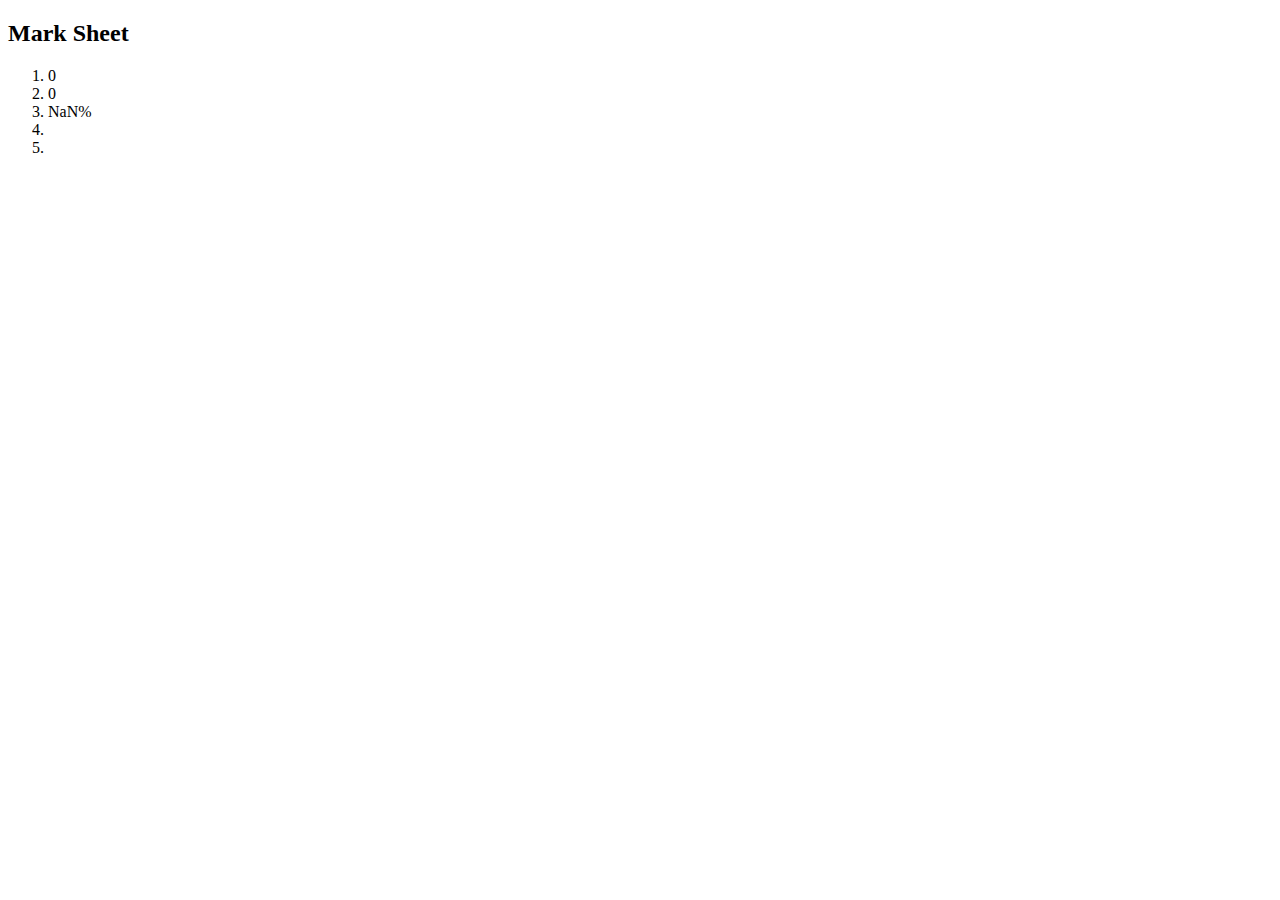
<file: chapter 9-10/index.html>
<!DOCTYPE html>
<html lang="en">
<head>
    <meta charset="UTF-8">
    <meta name="viewport" content="width=device-width, initial-scale=1.0">
    <title>Document</title>
    
</head>
<body>
    
    <h2 id="mainHeadingg">Mark Sheet</h2>

    <ol>
        <li id="totalMarks"></li>
        <li id="totalObtainMarks"></li>
        <li id="percentage"></li>
        <li id="grade"></li>
        <li id="remarks"></li>
    </ol>
</body>
<script src="./index.js"></script>
</html>
</file>
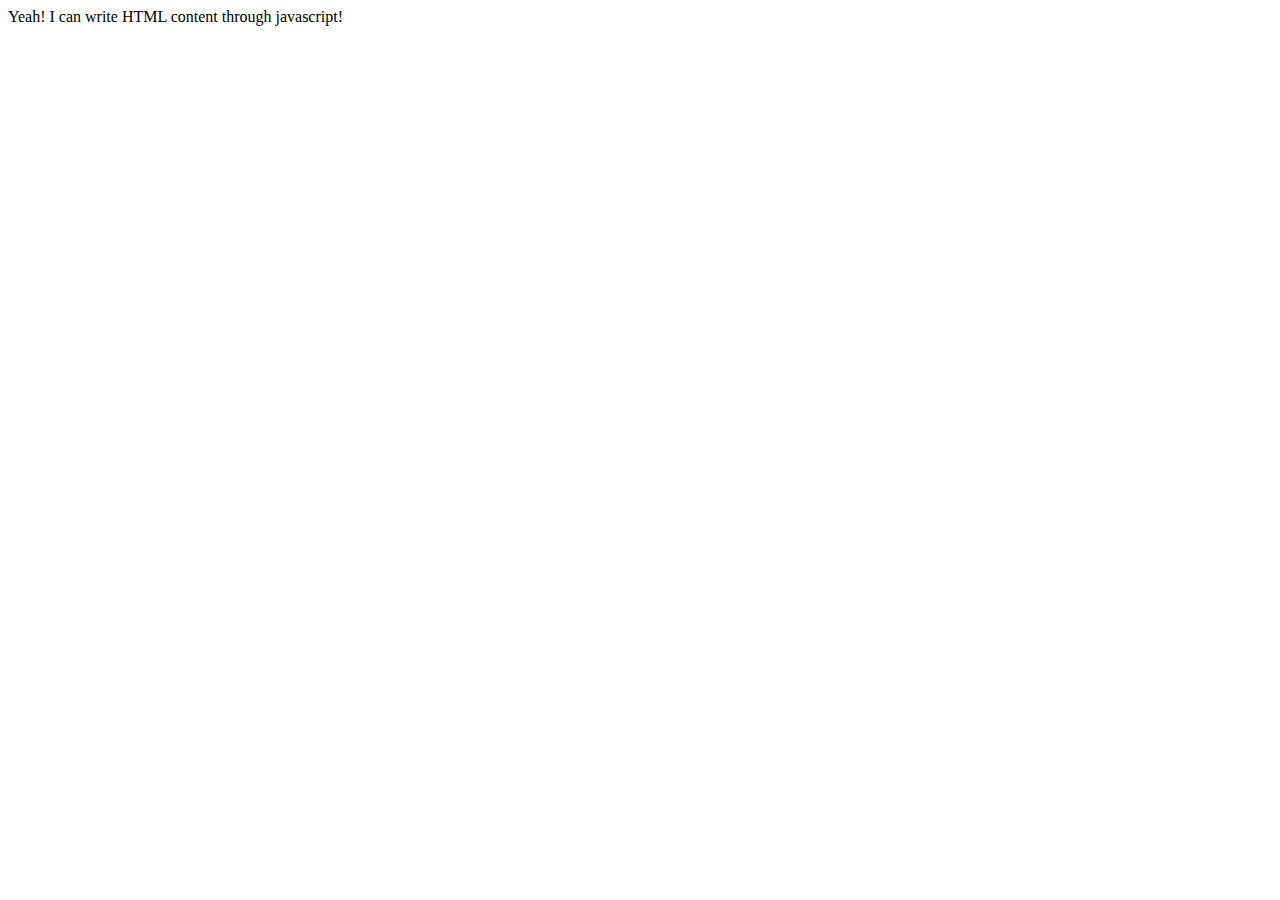
<file: chapter-2/index.html>
<!DOCTYPE html>
<html lang="en">
<head>
    <meta charset="UTF-8">
    <meta name="viewport" content="width=device-width, initial-scale=1.0">
    <title>Chapter-2</title>
    <script src="./app.js"></script>
</head>
<body>
    
</body>
</html>
</file>
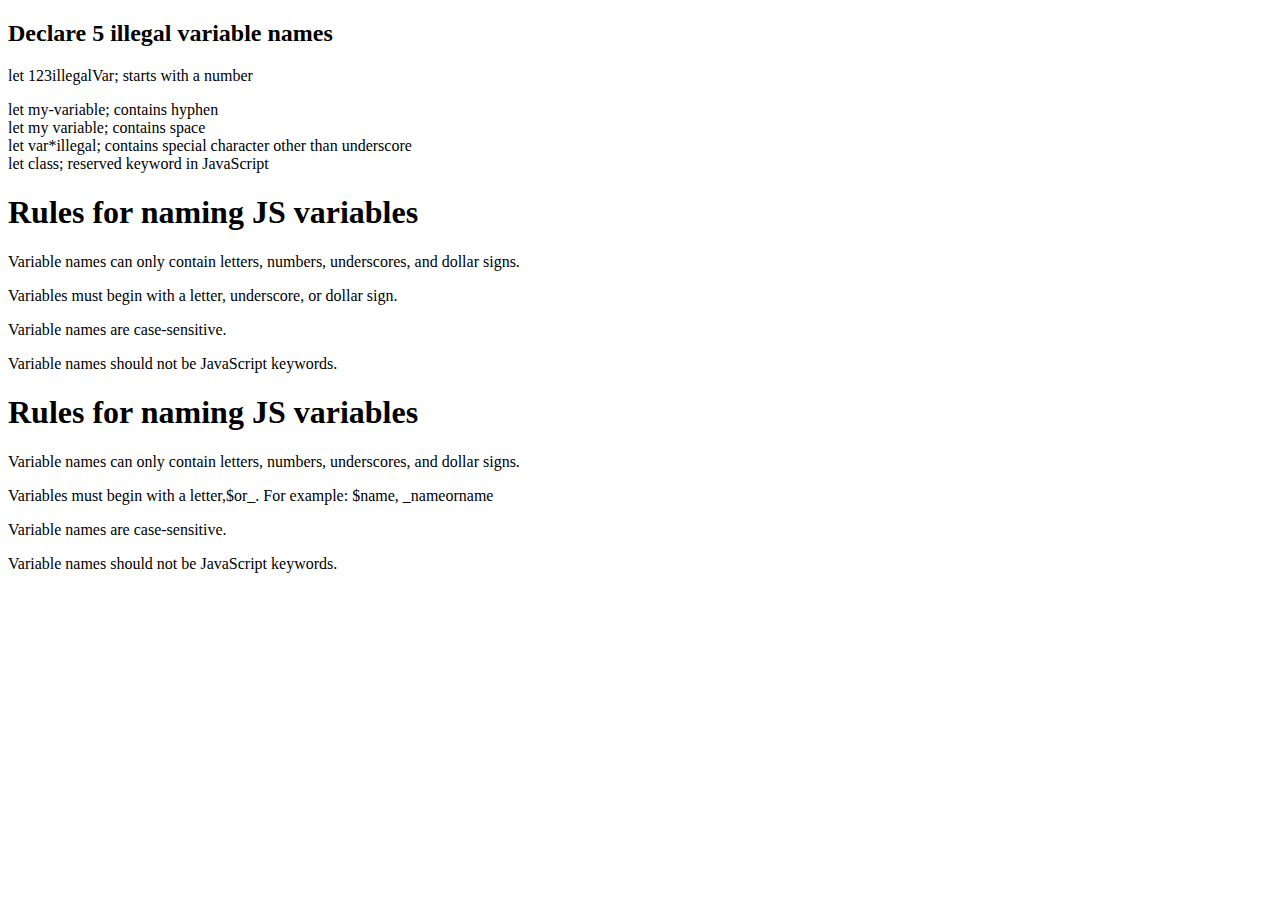
<file: chapter-4/index.html>
<!DOCTYPE html>
<html lang="en">
<head>
    <meta charset="UTF-8">
    <meta name="viewport" content="width=device-width, initial-scale=1.0">
    <title>Document</title>
    <script src="./app.js"></script>
</head>
<body>
    
</body>
</html>
</file>
